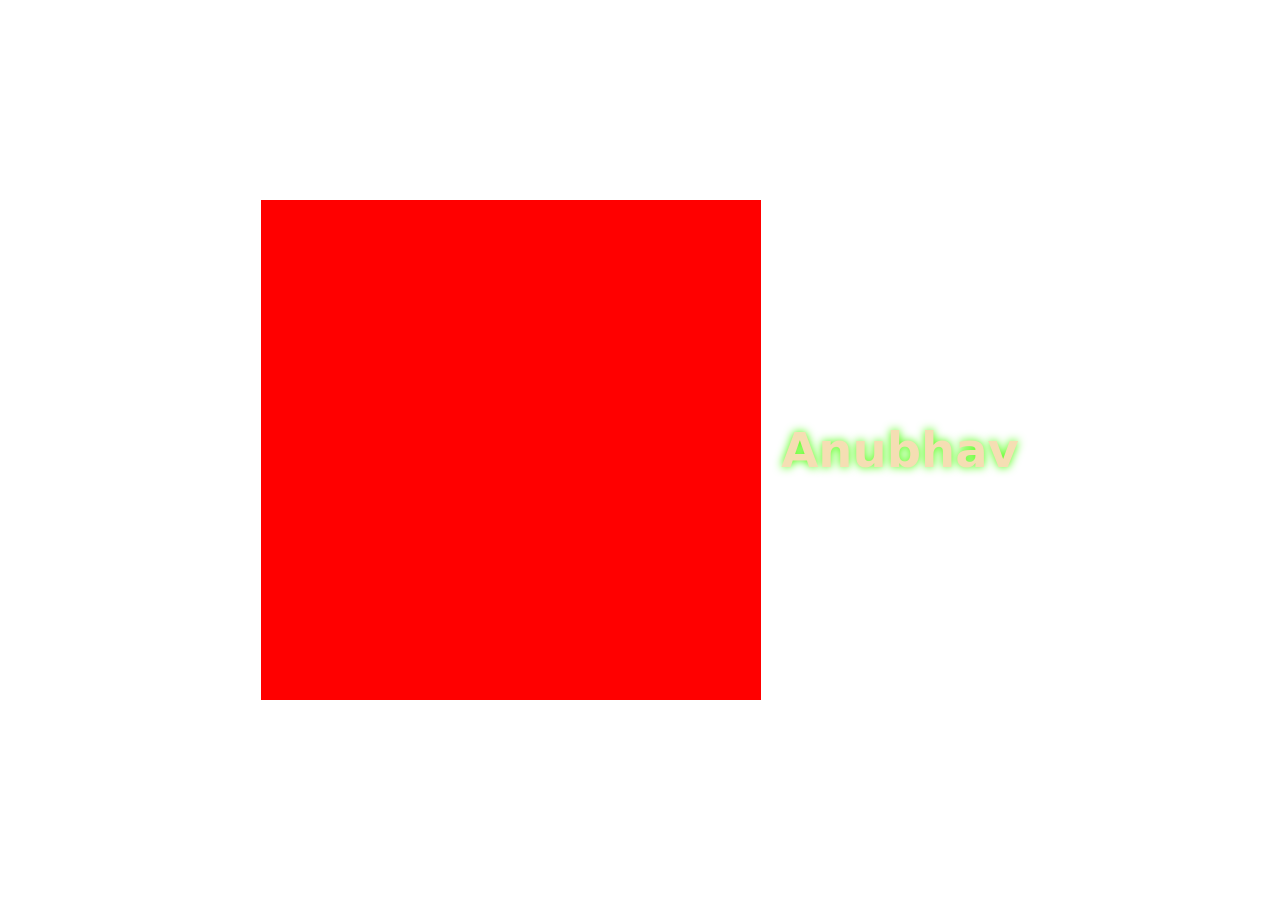
<file: concepts-ad-css/index.html>
<!doctype html>
<html lang="en">
	<head>
		<meta charset="UTF-8" />
		<meta name="viewport" content="width=device-width, initial-scale=1.0" />
		<title>Box Shadow , text shadow, keyfram</title>
		<link rel="stylesheet" href="./style.css" />
	</head>
	<body>
		<div class="box"></div>

		<h1>Anubhav</h1>
	</body>
</html>
</file>
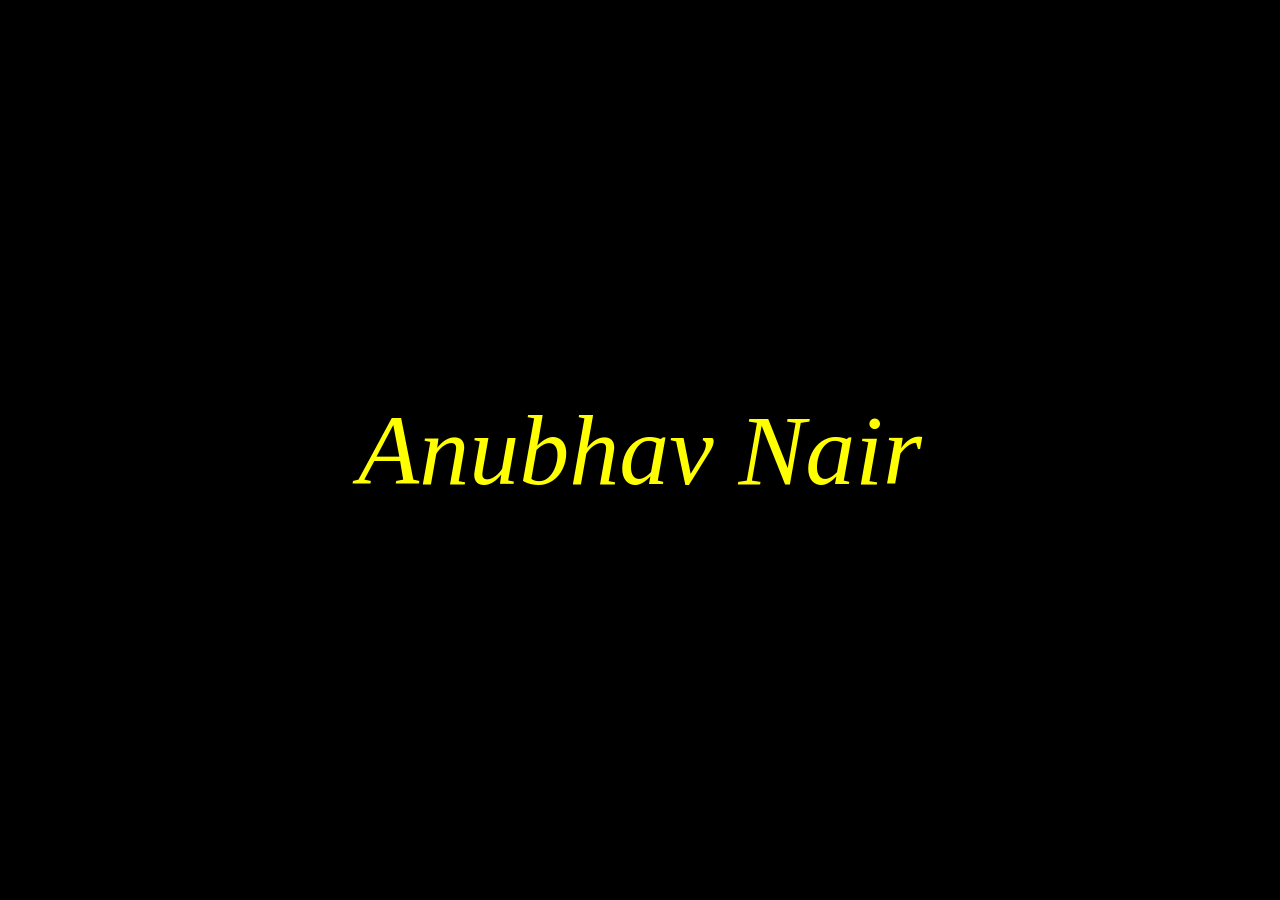
<file: css-1/index.html>
<!doctype html>
<html lang="en">
	<head>
		<meta charset="UTF-8" />
		<meta name="viewport" content="width=device-width, initial-scale=1.0" />
		<title>CSS-1</title>
		<link rel="stylesheet" href="./style.css" />
	</head>
	<body>
		<div>
			<h1>Anubhav Nair</h1>
		</div>
	</body>
</html>
</file>
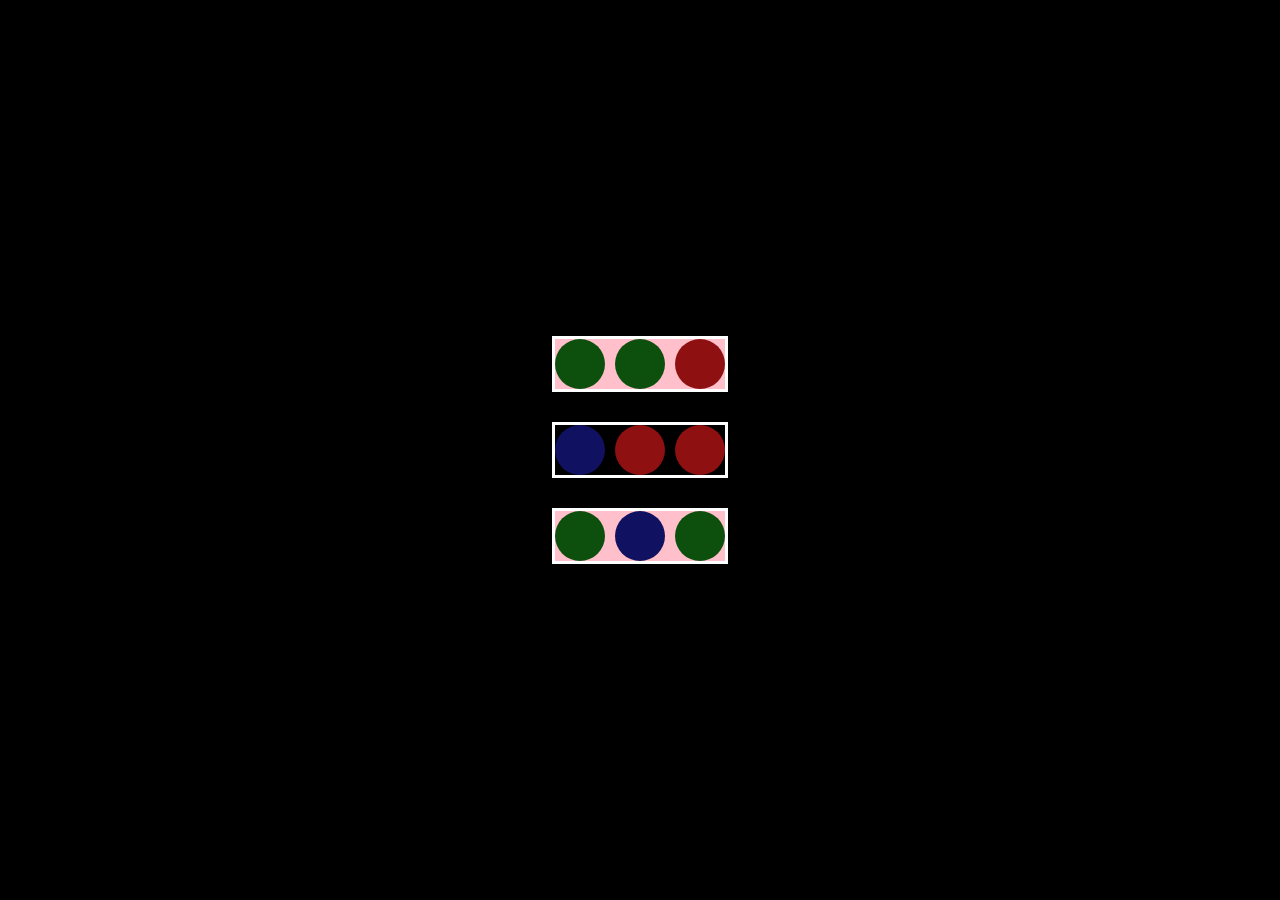
<file: css-has-selector/index.html>
<!DOCTYPE html>
<html lang="en">
<head>
    <meta charset="UTF-8">
    <meta
        name="viewport"
        content="width=device-width, initial-scale=1.0"
    >
    <title>Document</title>
    <link
        rel="stylesheet"
        href="style.css"
    >
</head>
<body>
    <div class="balls">
        <div class="ball green"></div>
        <div class="ball green"></div>
        <div class="ball red"></div>
    </div>
    <div class="balls">
        <div class="ball blue"></div>
        <div class="ball red"></div>
        <div class="ball red"></div>
    </div>
    <div class="balls">
        <div class="ball green"></div>
        <div class="ball blue"></div>
        <div class="ball green"></div>
    </div>
</body>
</html>
</file>
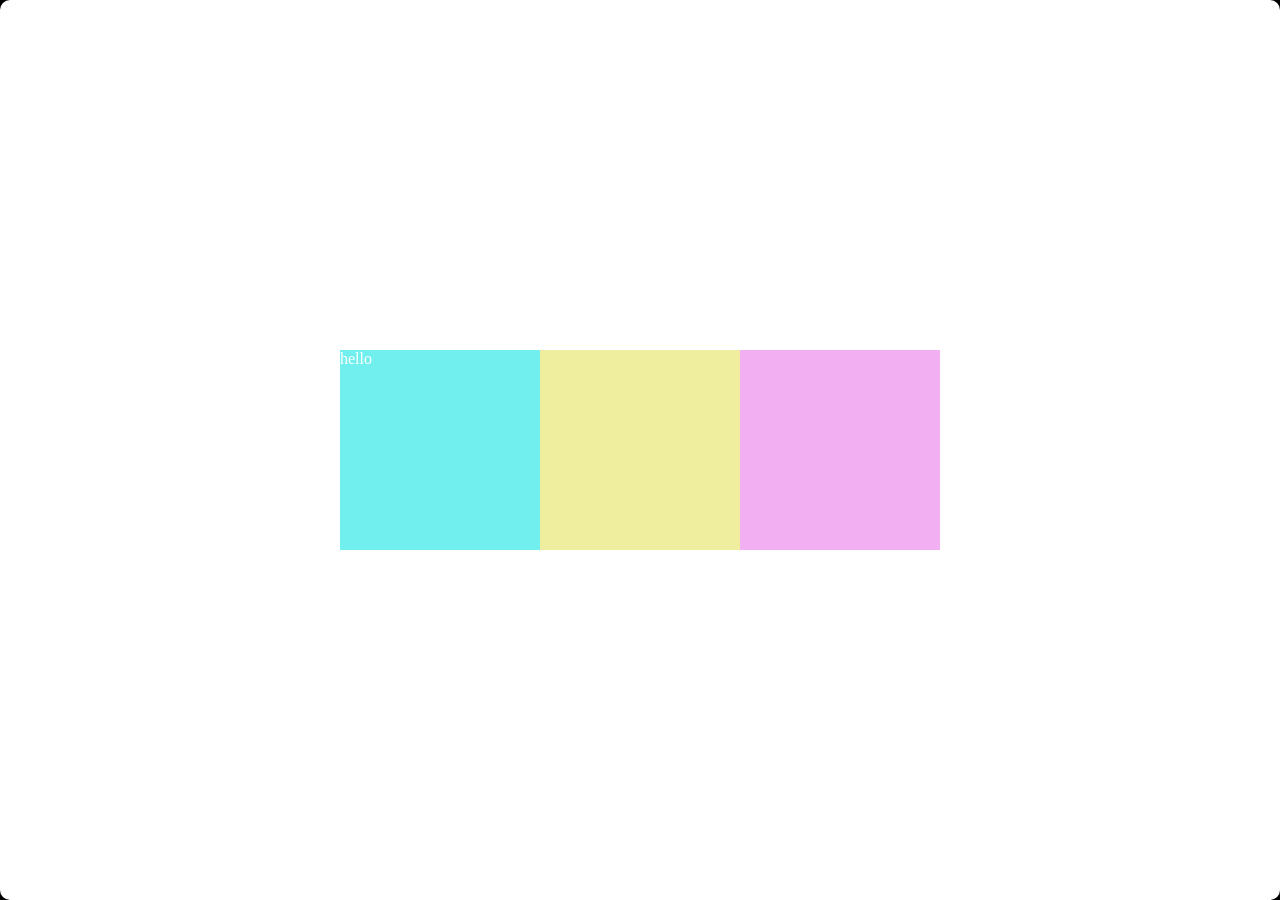
<file: css-mouse-follow/index.html>
<!DOCTYPE html>
<html lang="en">
<head>
    <meta charset="UTF-8">
    <meta
        name="viewport"
        content="width=device-width, initial-scale=1.0"
    >
    <title>Document</title>
    <link
        rel="stylesheet"
        href="style.css"
    >
</head>
<body>
    <div class="red box">
        hello
    </div>
    <div class="blue box"></div>
    <div class="green box"></div>
    <div class="anchor"></div>
</body>
</html>
</file>
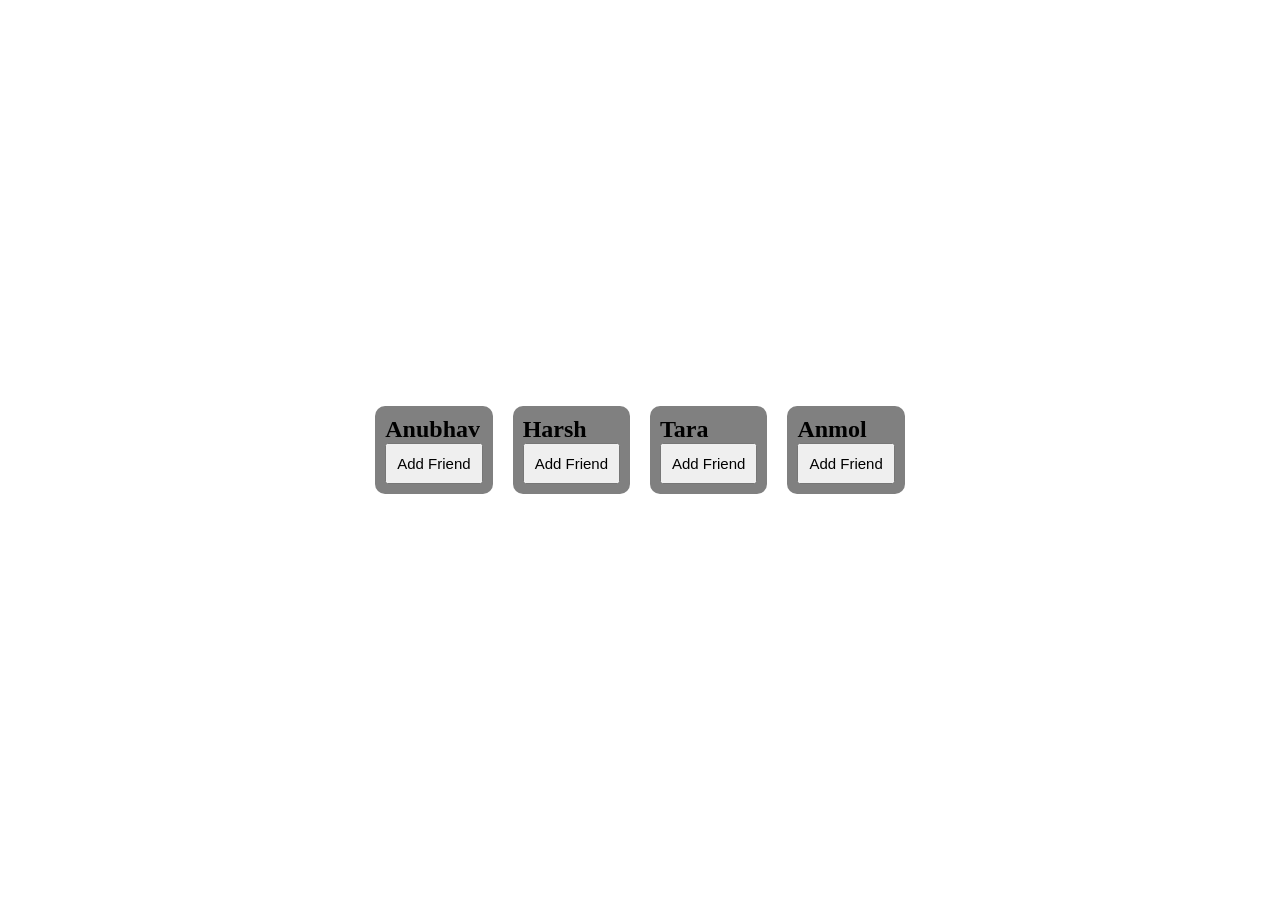
<file: dom-add-friend-prac/index.html>
<!doctype html>
<html lang="en">
	<head>
		<meta charset="UTF-8" />
		<meta name="viewport" content="width=device-width, initial-scale=1.0" />
		<title>Add Frriend</title>
		<link rel="stylesheet" href="./style.css" />
	</head>
	<body>
		<main>
			<section>
				<h1>Anubhav</h1>
				<button>Add Friend</button>
			</section>
			<section>
				<h1>Harsh</h1>
				<button>Add Friend</button>
			</section>
			<section>
				<h1>Tara</h1>
				<button>Add Friend</button>
			</section>
			<section>
				<h1>Anmol</h1>
				<button>Add Friend</button>
			</section>
		</main>
		<script src="./script.js"></script>
	</body>
</html>
</file>
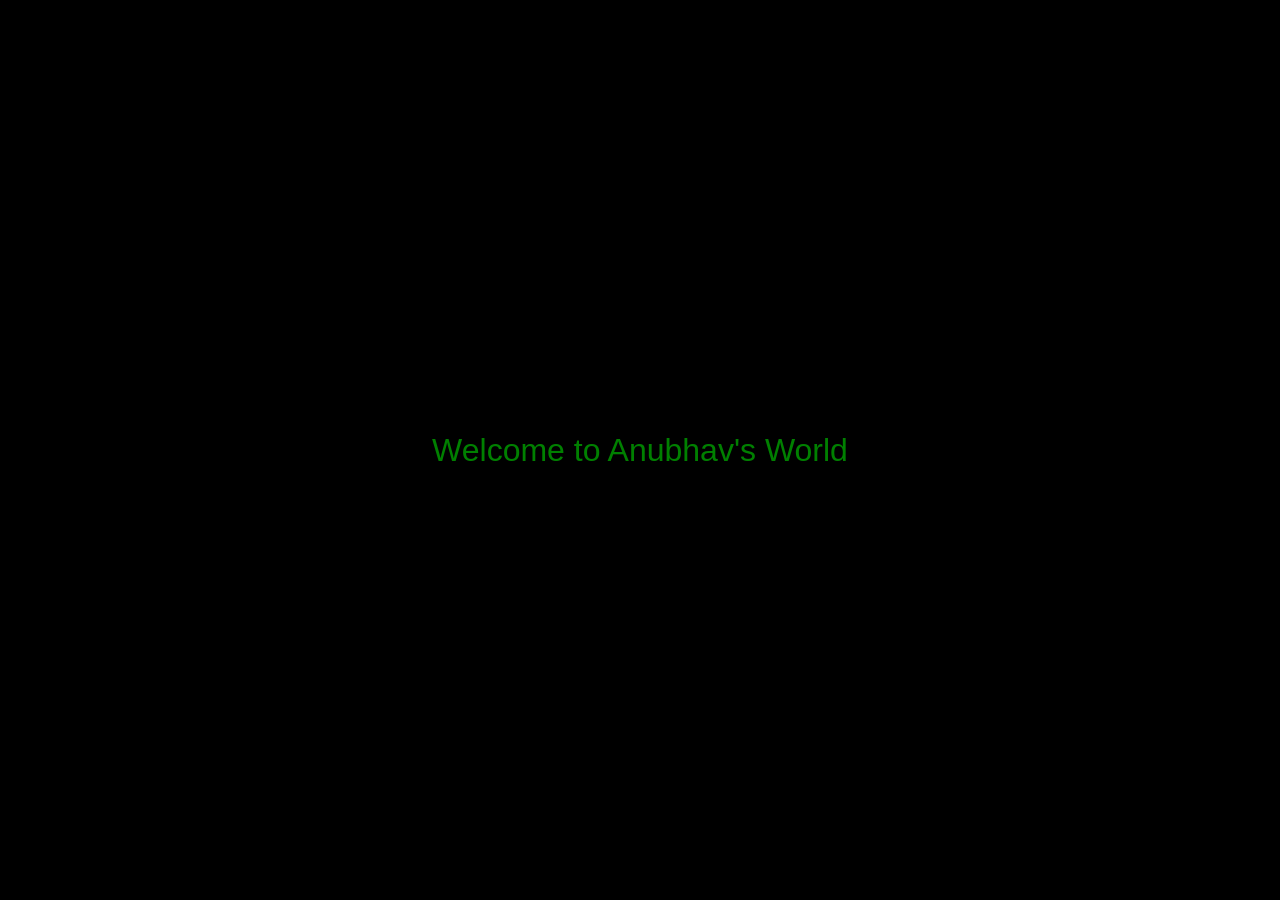
<file: matrix-effect-text/index.html>
<!doctype html>
<html lang="en">
	<head>
		<meta charset="UTF-8" />
		<meta name="viewport" content="width=device-width, initial-scale=1.0" />
		<title>Matrix Effect</title>
		<link rel="stylesheet" href="./style.css" />
	</head>
	<body>
		<p>Welcome to Anubhav's World</p>
		<script src="./script.js"></script>
	</body>
</html>
</file>
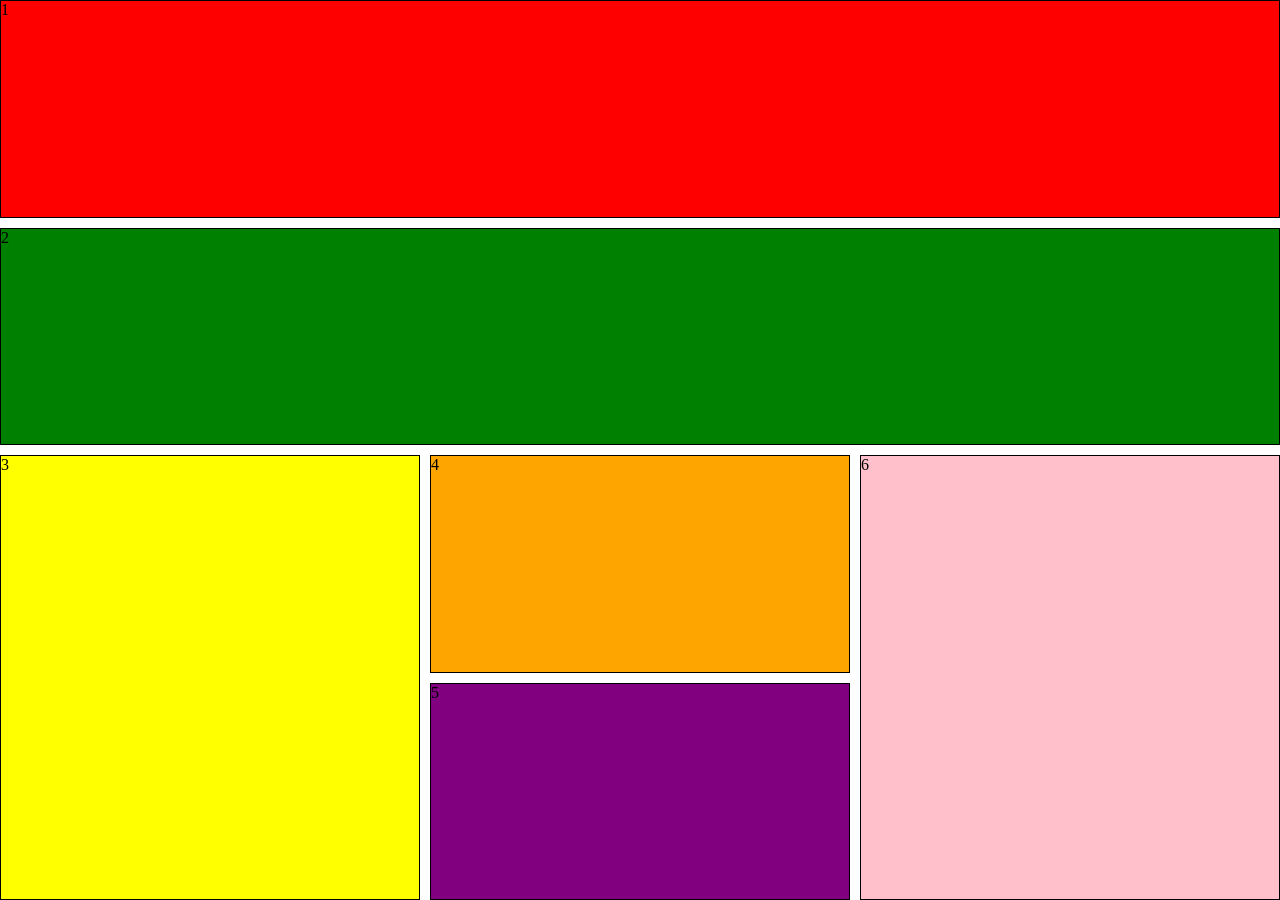
<file: practice-grid/index.html>
<!doctype html>
<html lang="en">
	<head>
		<meta charset="UTF-8" />
		<meta name="viewport" content="width=device-width, initial-scale=1.0" />
		<title>Grid Practice</title>
		<link rel="stylesheet" href="./style.css" />
	</head>
	<body>
		<main>
			<section class="child" id="child1">1</section>
			<section class="child" id="child2">2</section>
			<section class="child" id="child3">3</section>
			<section class="child" id="child4">4</section>
			<section class="child" id="child5">5</section>
			<section class="child" id="child6">6</section>
		</main>
	</body>
</html>
</file>
<file: concepts-ad-css/style.css>
* {
  margin: 0px;
  padding: 0px;
  box-sizing: border-box;
}

html,
body {
  height: 100%;
  width: 100%;
  display: flex;
  justify-content: center;
  align-items: center;
  gap: 20px;
}

@keyframes changeBgColor {
  from {
    background-color: red;
  }
  to {
    background-color: blue;
  }
}
.box {
  width: 500px;
  height: 500px;
  background-color: red;
  animation-name: changeBgColor;
  animation-duration: 2s;
  animation-iteration-count: infinite;
  animation-timing-function: ease-in-out;
}

h1 {
  font-family: system-ui, -apple-system, BlinkMacSystemFont, "Segoe UI", Roboto, Oxygen, Ubuntu, Cantarell, "Open Sans", "Helvetica Neue", sans-serif;
  font-size: 3rem;
  color: wheat;
  text-shadow: 0px 0px 10px rgb(68, 255, 0);
}/*# sourceMappingURL=style.css.map */
</file>
<file: css-1/style.css>
@font-face {
	font-family: "my-font";
	src: url("./NeueMachina-Regular (1).woff2") format("woff2");
}
@font-face {
  font-family: "angel-font";
  src: url("./AngelDemoRegular-Rpa03.ttf")
}
/* //css boiler plate */
* {
	margin: 0;
	padding: 0;
	box-sizing: border-box;
}
html,
body {
	height: 100%;
	width: 100%;
	background-color: black;
	font-size: 50px;
}
h1 {
	color: yellow;
	background-color: black;
	font-family: "my-font1", angel-fontse;
	font-weight: 500;
	font-style: italic;
	text-transform: capitalize;
	text-align: right;
}
html div {
	height: 100%;
	display: flex;
	justify-content: center;
	align-items: center;
}
</file>
<file: css-has-selector/style.css>
* {
    margin: 0%;
    padding: 0%;
    box-sizing: border-box;
}

html,
body {
    height: 100%;
    width: 100%;
}

body {
    background-color: black;
    display: flex;
    justify-content: center;
    align-items: center;
    flex-direction: column;
    gap: 30px;
}

.balls{
    display: flex;
    gap: 10px;
    border: 3px solid white;
}

.ball {
    height: 50px;
    width: 50px;
    transition: all 0.3s linear;
    border-radius: 50%;
}

.red {
    background-color: rgb(142, 16, 16);
}

.blue {
    background-color: rgb(17, 17, 97);
}

.green {
    background-color: rgb(13, 80, 13);
}

.balls:has(.green){
    background-color: pink;
}
</file>
<file: css-mouse-follow/style.css>
* {
    margin: 0;
    padding: 0;
    box-sizing: border-box;
}

html,
body {
    height: 100%;
    width: 100%;
    background-color: black;
}

body{
    display: flex;
    justify-content: center;
    align-items: center;
    anchor-name: --some-anchor;
}

.box {
    height: 200px;
    width: 200px;
}

.box:hover{
    anchor-name: --some-anchor; 
}

.red{
    background-color: rgb(142, 16, 16); 
}
.blue{
    background-color: rgb(17, 17, 97);
}   
.green{
    background-color: rgb(13, 80, 13);
}


.anchor{
    background-color: #ffffff;
    border-radius: 10px;
    position: absolute;
    top:anchor(top);
    left:anchor(left);
    bottom: anchor(bottom);
    right:anchor(right);
    pointer-events: none;
    position-anchor: --some-anchor;
    transition: all 0.3s linear;
    mix-blend-mode: difference;
}
</file>
<file: dom-add-friend-prac/style.css>
* {
  margin: 0px;
  padding: 0px;
  box-sizing: border-box;
}

html,
body {
  height: 100%;
  width: 100%;
  display: flex;
  justify-content: center;
  align-items: center;
}

main {
  width: 50%;
  height: 50%;
  display: flex;
  justify-content: center;
  align-items: center;
  gap: 20px;
}
main section {
  background: gray;
  border-radius: 10px;
  padding: 10px;
}
main section h1 {
  color: black;
}
main section button {
  padding: 10px;
  font-size: 15px;
  cursor: pointer;
}/*# sourceMappingURL=style.css.map */
</file>
<file: matrix-effect-text/style.css>
* {
  margin: 0px;
  padding: 0px;
  box-sizing: border-box;
}

html,
body {
  height: 100%;
  width: 100%;
  display: flex;
  justify-content: center;
  align-items: center;
  background-color: black;
  font-family: Helvetica, sans-serif;
}

p {
  color: green;
  font-size: 2rem;
}/*# sourceMappingURL=style.css.map */
</file>
<file: practice-grid/style.css>
* {
	margin: 0px;
	padding: 0px;
	box-sizing: border-box;
}
html,
body {
	height: 100%;
	width: 100%;
}
main {
	height: 100%;
	width: 100%;
	display: grid;
	grid-template-areas:
		"header header header"
		"section section section"
		"div-left bottom-up div-right"
		"div-left bottom-down div-right";
	grid-gap: 10px;
}

.child {
	background-color: lightblue;
	border: 1px solid black;
}
#child1 {
	grid-area: header;
	background-color: red;
}
#child2 {
	grid-area: section;
	background-color: green;
}
#child3 {
	grid-area: div-left;
	background-color: yellow;
}
#child4 {
	grid-area: bottom-up;
	background-color: orange;
}
#child5 {
	grid-area: bottom-down;
	background-color: purple;
}
#child6 {
	grid-area: div-right;
	background-color: pink;
}
</file>
